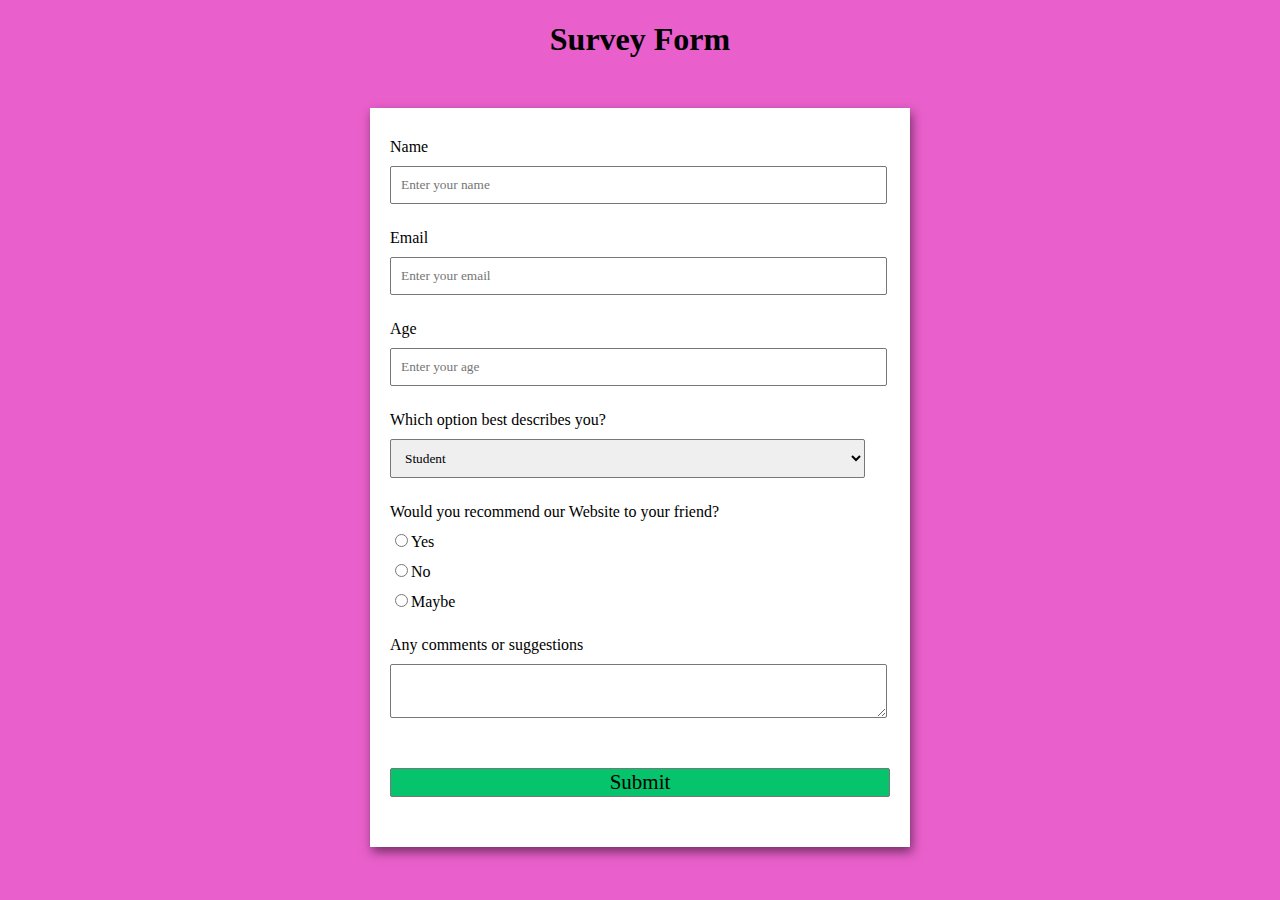
<file: index.html>
<!DOCTYPE html>
<html>
<head>
	<title>
		Build a Survey Form using HTML and CSS
	</title>
    <link type ="text/css" rel="stylesheet" href="style.css">
</head>

<body>
	<h1>Survey Form</h1>


	<form id="form">
        <div class="form-control">
			<label for="name" id="label-name">
				Name
			</label>
            <input type="text"
				id="name"
				placeholder="Enter your name" />
		</div>
        <div class="form-control">
			<label for="email" id="label-email">
				Email
			</label>
			<input type="email"
				id="email"
				placeholder="Enter your email" />
		</div>

		<div class="form-control">
			<label for="age" id="label-age">
				Age
			</label>
			<input type="text"
				id="age"
				placeholder="Enter your age" />
		</div>

		<div class="form-control">
			<label for="role" id="label-role">
				Which option best describes you?
			</label>
			<select name="role" id="role">
				<option value="student">Student</option>
				<option value="intern">Intern</option>
				<option value="professional">
					Professional
				</option>
				<option value="other">Other</option>
			</select>
		</div>

		<div class="form-control">
			<label>
				Would you recommend our Website to your friend?
			</label>
			<label for="recommed-1">
				<input type="radio"
					id="recommed-1"
					name="recommed">Yes</input>
			</label>
			<label for="recommed-2">
				<input type="radio"
					id="recommed-2"
					name="recommed">No</input>
			</label>
			<label for="recommed-3">
				<input type="radio"
					id="recommed-3"
					name="recommed">Maybe</input>
			</label>
		</div>
		<div class="form-control">
			<label for="comment">
				Any comments or suggestions
			</label>
            <textarea name="comment" id="comment"
				placeholder="Enter your comment here">
			</textarea>
		</div>
		<button type="submit" value="submit">
			Submit
		</button>
	</form>
</body>
</html>
</file>
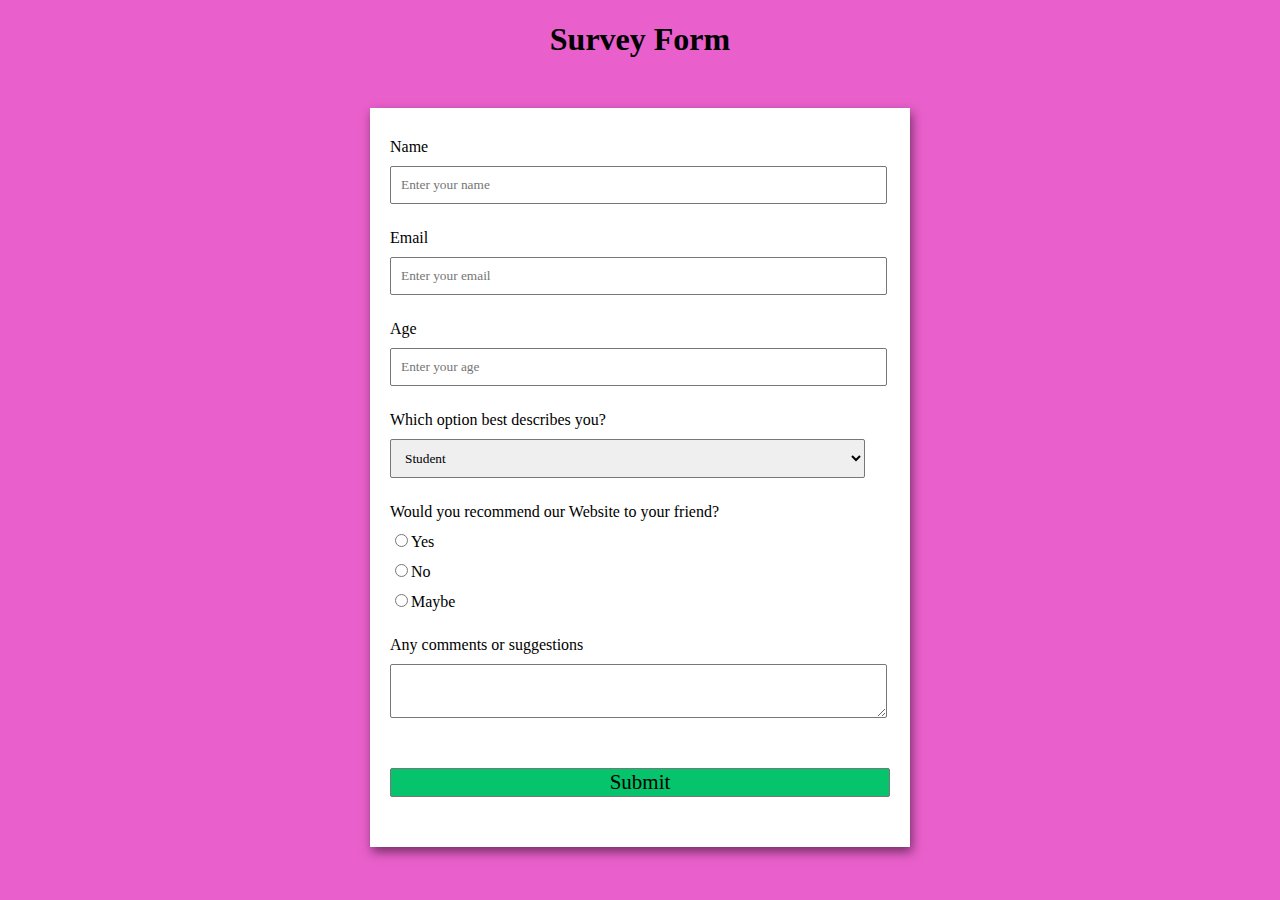
<file: web.html>
<!DOCTYPE html>
<html>
<head>
	<title>
		Build a Survey Form using HTML and CSS
	</title>
    <link type ="text/css" rel="stylesheet" href="style.css">
</head>

<body>
	<h1>Survey Form</h1>


	<form id="form">
        <div class="form-control">
			<label for="name" id="label-name">
				Name
			</label>
            <input type="text"
				id="name"
				placeholder="Enter your name" />
		</div>
        <div class="form-control">
			<label for="email" id="label-email">
				Email
			</label>
			<input type="email"
				id="email"
				placeholder="Enter your email" />
		</div>

		<div class="form-control">
			<label for="age" id="label-age">
				Age
			</label>
			<input type="text"
				id="age"
				placeholder="Enter your age" />
		</div>

		<div class="form-control">
			<label for="role" id="label-role">
				Which option best describes you?
			</label>
			<select name="role" id="role">
				<option value="student">Student</option>
				<option value="intern">Intern</option>
				<option value="professional">
					Professional
				</option>
				<option value="other">Other</option>
			</select>
		</div>

		<div class="form-control">
			<label>
				Would you recommend our Website to your friend?
			</label>
			<label for="recommed-1">
				<input type="radio"
					id="recommed-1"
					name="recommed">Yes</input>
			</label>
			<label for="recommed-2">
				<input type="radio"
					id="recommed-2"
					name="recommed">No</input>
			</label>
			<label for="recommed-3">
				<input type="radio"
					id="recommed-3"
					name="recommed">Maybe</input>
			</label>
		</div>
		<div class="form-control">
			<label for="comment">
				Any comments or suggestions
			</label>
            <textarea name="comment" id="comment"
				placeholder="Enter your comment here">
			</textarea>
		</div>
		<button type="submit" value="submit">
			Submit
		</button>
	</form>
</body>
</html>
</file>
<file: style.css>
body {
    background-color: #e95fcb;
    font-family: Verdana;
    text-align: center;
}

form {
    background-color: #fff;
    max-width: 500px;
    margin: 50px auto;
    padding: 30px 20px;
    box-shadow: 2px 5px 10px rgba(0, 0, 0, 0.5);
}

.form-control {
    text-align: left;
    margin-bottom: 25px;
}

.form-control label {
    display: block;
    margin-bottom: 10px;
}

.form-control input,
.form-control select,
.form-control textarea {
    border: 1px solid #777;
    border-radius: 2px;
    font-family: inherit;
    padding: 10px;
    display: block;
    width: 95%;
}
.form-control input[type="radio"],
.form-control input[type="checkbox"] {
    display: inline-block;
    width: auto;
}

button {
    background-color: #05c46b;
    border: 1px solid #777;
    border-radius: 2px;
    font-family: inherit;
    font-size: 21px;
    display: block;
    width: 100%;
    margin-top: 50px;
    margin-bottom: 20px;
}
</file>
